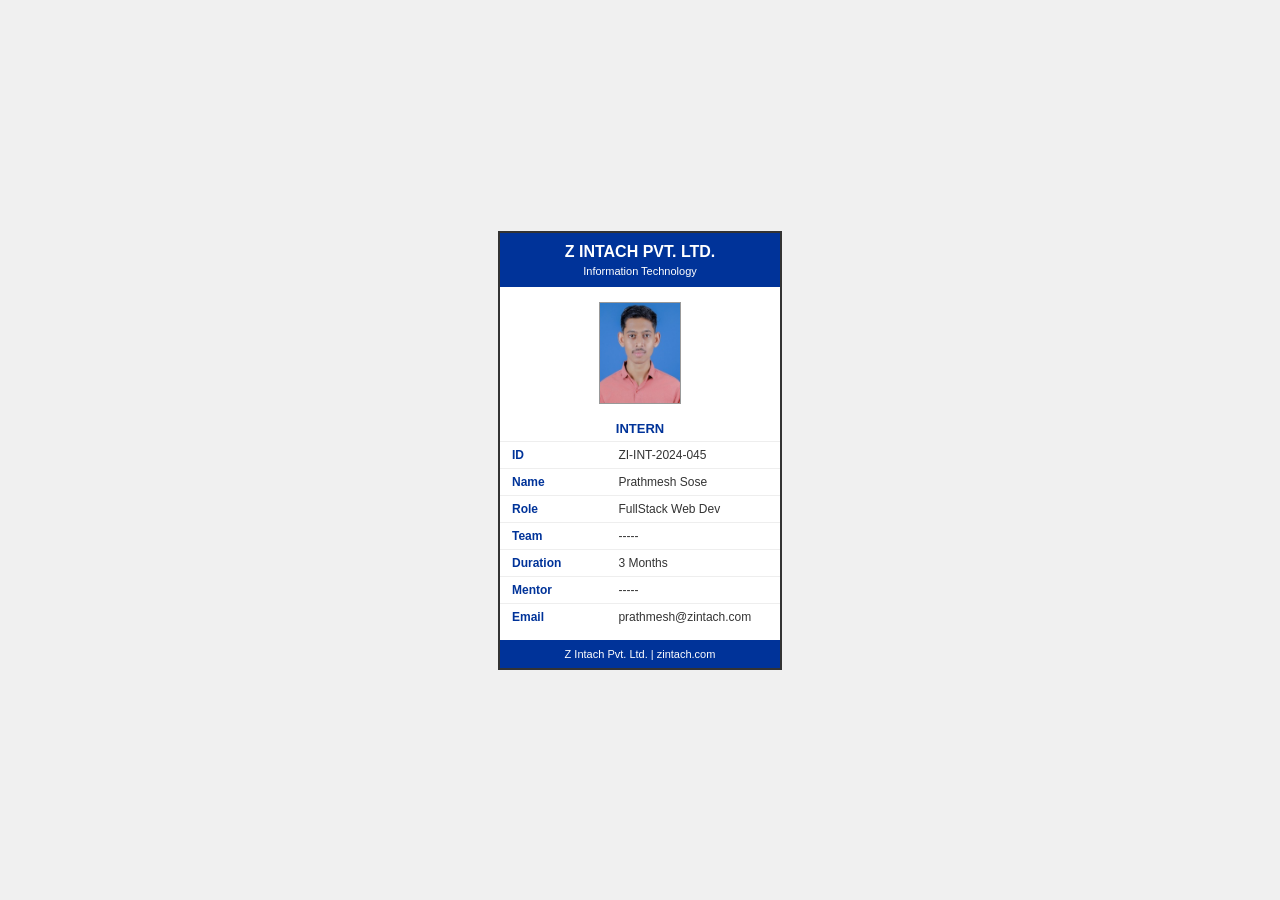
<file: card1/index.html>
<!DOCTYPE html>
<html lang="en">
<head>
  <meta charset="UTF-8" />
  <title>Intern ID Card 1</title>
  <link rel="stylesheet" href="style.css" />
</head>
<body>

  <div class="card">
    <div class="card-header">
      <h2>Z INTACH PVT. LTD.</h2>
      <p>Information Technology</p>
    </div>

    <div class="photo-area">
      <img src="photo.jpeg" alt="photo" />
    </div>

    <div class="intern-label">INTERN</div>

    <table>
      <tr><td>ID</td><td>ZI-INT-2024-045</td></tr>
      <tr><td>Name</td><td>Prathmesh Sose</td></tr>
      <tr><td>Role</td><td>FullStack Web Dev</td></tr>
      <tr><td>Team</td><td>-----</td></tr>
      <tr><td>Duration</td><td>3 Months</td></tr>
      <tr><td>Mentor</td><td>-----</td></tr>
      <tr><td>Email</td><td>prathmesh@zintach.com</td></tr>
    </table>

    <div class="card-footer">Z Intach Pvt. Ltd. | zintach.com</div>
  </div>

</body>
</html>
</file>
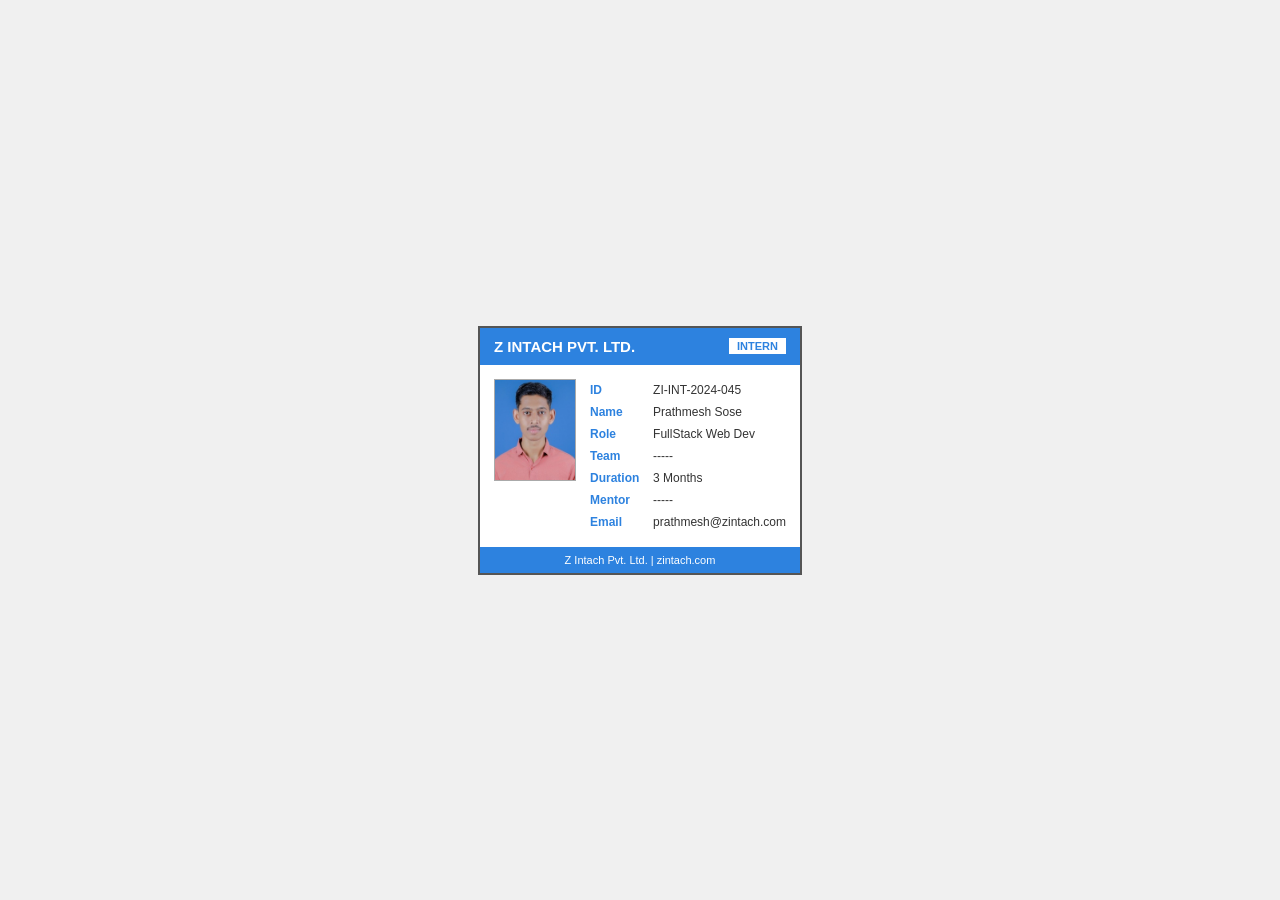
<file: card2/index.html>
<!DOCTYPE html>
<html lang="en">
<head>
  <meta charset="UTF-8" />
  <title>Intern ID Card 2</title>
  <link rel="stylesheet" href="style.css" />
</head>
<body>

  <div class="card">
    <div class="top">
      <h2>Z INTACH PVT. LTD.</h2>
      <span>INTERN</span>
    </div>

    <div class="body">
      <img src="photo.jpeg" alt="photo" />
      <table>
        <tr><td>ID</td><td>ZI-INT-2024-045</td></tr>
        <tr><td>Name</td><td>Prathmesh Sose</td></tr>
        <tr><td>Role</td><td>FullStack Web Dev</td></tr>
        <tr><td>Team</td><td>-----</td></tr>
        <tr><td>Duration</td><td>3 Months</td></tr>
        <tr><td>Mentor</td><td>-----</td></tr>
        <tr><td>Email</td><td>prathmesh@zintach.com</td></tr>
      </table>
    </div>

    <div class="bottom">Z Intach Pvt. Ltd. | zintach.com</div>
  </div>

</body>
</html>
</file>
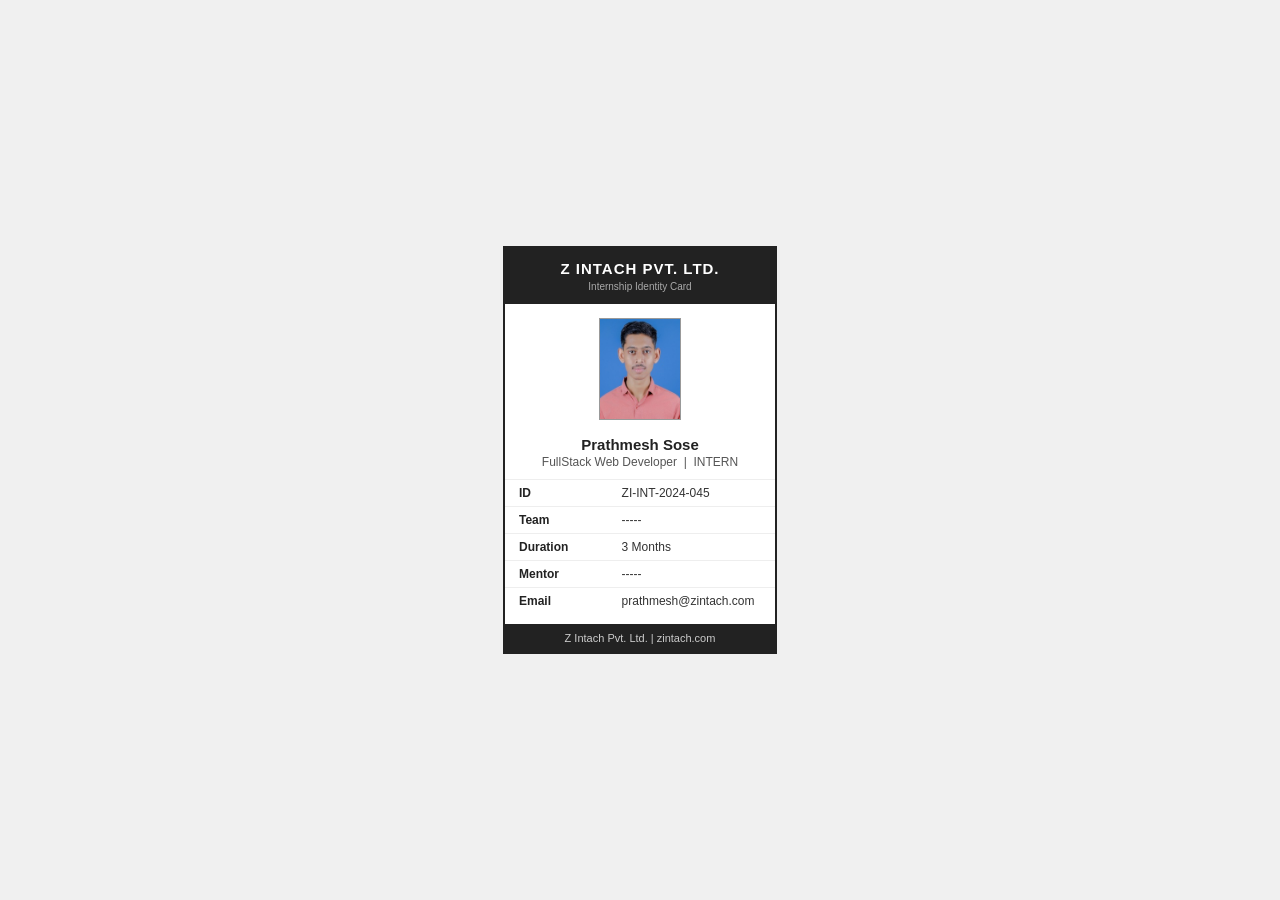
<file: card3/index.html>
<!DOCTYPE html>
<html lang="en">
<head>
  <meta charset="UTF-8" />
  <title>Intern ID Card 3</title>
  <link rel="stylesheet" href="style.css" />
</head>
<body>

  <div class="card">
    <div class="top">
      <h2>Z INTACH PVT. LTD.</h2>
      <p>Internship Identity Card</p>
    </div>

    <div class="photo-box">
      <img src="photo.jpeg" alt="photo" />
    </div>

    <div class="name">Prathmesh Sose</div>
    <div class="role">FullStack Web Developer &nbsp;|&nbsp; INTERN</div>

    <table>
      <tr><td>ID</td><td>ZI-INT-2024-045</td></tr>
      <tr><td>Team</td><td>-----</td></tr>
      <tr><td>Duration</td><td>3 Months</td></tr>
      <tr><td>Mentor</td><td>-----</td></tr>
      <tr><td>Email</td><td>prathmesh@zintach.com</td></tr>
    </table>

    <div class="bottom">Z Intach Pvt. Ltd. | zintach.com</div>
  </div>

</body>
</html>
</file>
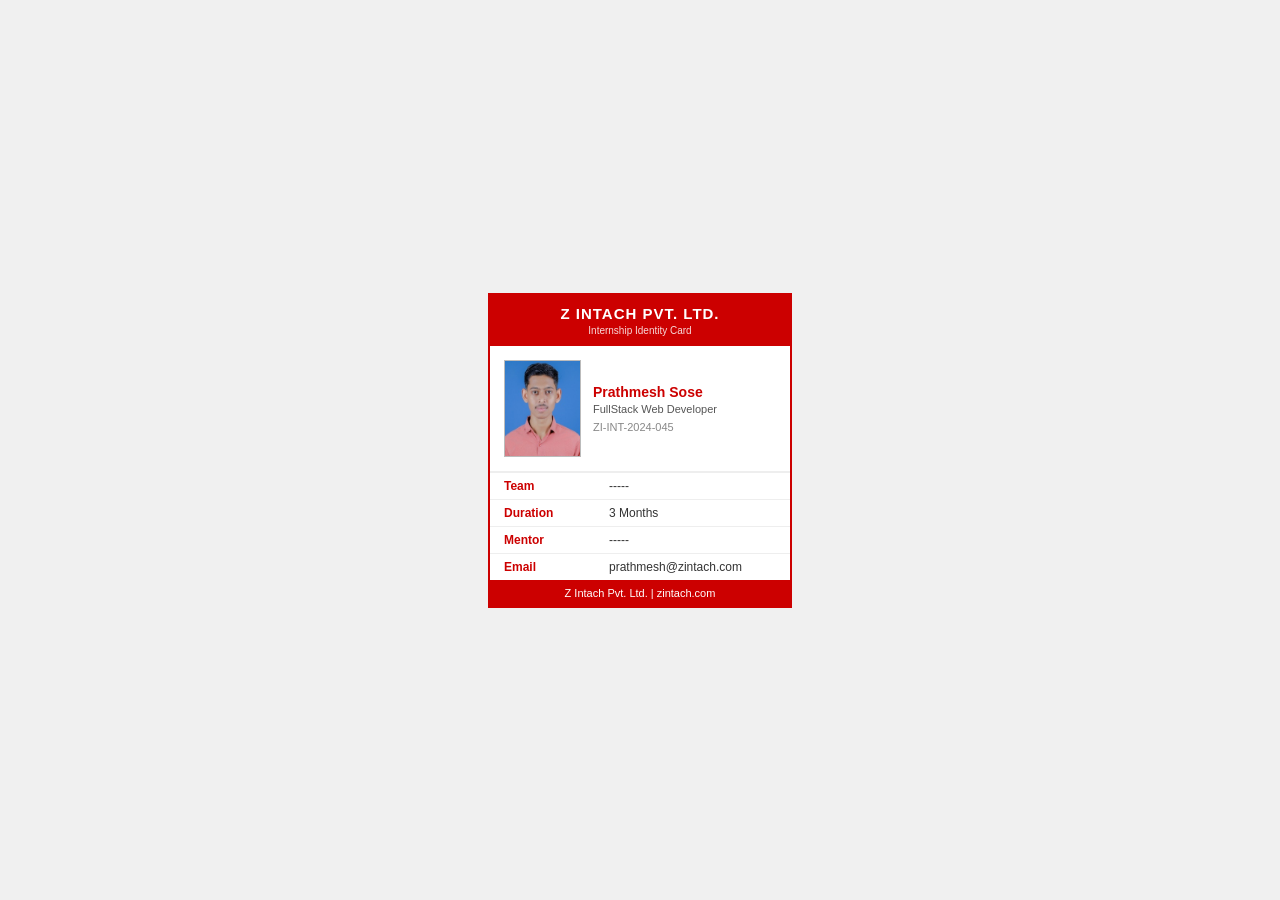
<file: card4/index.html>
<!DOCTYPE html>
<html lang="en">
<head>
  <meta charset="UTF-8" />
  <title>Intern ID Card 4</title>
  <link rel="stylesheet" href="style.css" />
</head>
<body>

  <div class="card">
    <div class="top">
      <h2>Z INTACH PVT. LTD.</h2>
      <p>Internship Identity Card</p>
    </div>

    <div class="mid">
      <img src="photo.jpeg" alt="photo" />
      <div class="info">
        <div class="name">Prathmesh Sose</div>
        <div class="role">FullStack Web Developer</div>
        <div class="id">ZI-INT-2024-045</div>
      </div>
    </div>

    <table>
      <tr><td>Team</td><td>-----</td></tr>
      <tr><td>Duration</td><td>3 Months</td></tr>
      <tr><td>Mentor</td><td>-----</td></tr>
      <tr><td>Email</td><td>prathmesh@zintach.com</td></tr>
    </table>

    <div class="bottom">Z Intach Pvt. Ltd. | zintach.com</div>
  </div>

</body>
</html>
</file>
<file: card1/style.css>
body {
  background: #f0f0f0;
  display: flex;
  justify-content: center;
  align-items: center;
  height: 100vh;
  margin: 0;
  font-family: Arial, sans-serif;
}

.card {
  width: 280px;
  border: 2px solid #333;
  background: white;
}

.card-header {
  background: #003399;
  color: white;
  text-align: center;
  padding: 10px;
}

.card-header h2 {
  margin: 0;
  font-size: 16px;
}

.card-header p {
  margin: 4px 0 0;
  font-size: 11px;
}

.photo-area {
  text-align: center;
  padding: 15px 0 8px;
}

.photo-area img {
  width: 80px;
  height: 100px;
  border: 1px solid #999;
}

.intern-label {
  text-align: center;
  font-size: 13px;
  font-weight: bold;
  color: #003399;
  margin: 5px 0;
}

table {
  width: 100%;
  border-collapse: collapse;
  font-size: 12px;
}

td {
  padding: 6px 12px;
  border-top: 1px solid #eee;
  color: #333;
}

td:first-child {
  font-weight: bold;
  width: 38%;
  color: #003399;
}

.card-footer {
  background: #003399;
  color: white;
  text-align: center;
  padding: 8px;
  font-size: 11px;
  margin-top: 10px;
}
</file>
<file: card2/style.css>
body {
  background: #f0f0f0;
  display: flex;
  justify-content: center;
  align-items: center;
  height: 100vh;
  margin: 0;
  font-family: Arial, sans-serif;
}

.card {
  width: 320px;
  border: 2px solid #555;
  background: white;
}

.top {
  background: #2d82df;
  color: white;
  padding: 10px 14px;
  display: flex;
  justify-content: space-between;
  align-items: center;
}

.top h2 {
  margin: 0;
  font-size: 15px;
}

.top span {
  font-size: 11px;
  background: white;
  color: #2d82df;
  padding: 2px 8px;
  font-weight: bold;
}

.body {
  display: flex;
  padding: 14px;
  gap: 14px;
}

.body img {
  width: 80px;
  height: 100px;
  border: 1px solid #aaa;
  flex-shrink: 0;
}

.body table {
  font-size: 12px;
  width: 100%;
  border-collapse: collapse;
}

.body td {
  padding: 4px 0;
  color: #333;
  vertical-align: top;
}

.body td:first-child {
  font-weight: bold;
  color: #2d82df;
  width: 45%;
}

.bottom {
  background: #2d82df;
  color: white;
  text-align: center;
  padding: 7px;
  font-size: 11px;
}
</file>
<file: card3/style.css>
body {
  background: #f0f0f0;
  display: flex;
  justify-content: center;
  align-items: center;
  height: 100vh;
  margin: 0;
  font-family: Arial, sans-serif;
}

.card {
  width: 270px;
  border: 2px solid #222;
  background: white;
  text-align: center;
}

.top {
  background: #222;
  color: white;
  padding: 12px;
}

.top h2 {
  margin: 0 0 4px;
  font-size: 15px;
  letter-spacing: 1px;
}

.top p {
  margin: 0;
  font-size: 10px;
  color: #aaa;
}

.photo-box {
  padding: 14px 0 6px;
}

.photo-box img {
  width: 80px;
  height: 100px;
  border: 1px solid #999;
}

.name {
  font-size: 15px;
  font-weight: bold;
  color: #222;
  margin: 6px 0 2px;
}

.role {
  font-size: 12px;
  color: #555;
  margin-bottom: 10px;
}

table {
  width: 100%;
  border-collapse: collapse;
  font-size: 12px;
  text-align: left;
}

td {
  padding: 6px 14px;
  border-top: 1px solid #eee;
  color: #333;
}

td:first-child {
  font-weight: bold;
  color: #222;
  width: 38%;
}

.bottom {
  background: #222;
  color: #ccc;
  padding: 8px;
  font-size: 11px;
  margin-top: 10px;
}
</file>
<file: card4/style.css>
body {
  background: #f0f0f0;
  display: flex;
  justify-content: center;
  align-items: center;
  height: 100vh;
  margin: 0;
  font-family: Arial, sans-serif;
}

.card {
  width: 300px;
  border: 2px solid #cc0000;
  background: white;
}

.top {
  background: #cc0000;
  color: white;
  text-align: center;
  padding: 10px;
}

.top h2 {
  margin: 0;
  font-size: 15px;
  letter-spacing: 1px;
}

.top p {
  margin: 3px 0 0;
  font-size: 10px;
  opacity: 0.85;
}

.mid {
  display: flex;
  align-items: center;
  gap: 12px;
  padding: 14px;
  border-bottom: 1px solid #eee;
}

.mid img {
  width: 75px;
  height: 95px;
  border: 1px solid #bbb;
  flex-shrink: 0;
}

.mid .info .name {
  font-size: 14px;
  font-weight: bold;
  color: #cc0000;
}

.mid .info .role {
  font-size: 11px;
  color: #555;
  margin: 3px 0 6px;
}

.mid .info .id {
  font-size: 11px;
  color: #888;
}

table {
  width: 100%;
  border-collapse: collapse;
  font-size: 12px;
}

td {
  padding: 6px 14px;
  border-top: 1px solid #eee;
  color: #333;
}

td:first-child {
  font-weight: bold;
  color: #cc0000;
  width: 35%;
}

.bottom {
  background: #cc0000;
  color: white;
  text-align: center;
  padding: 7px;
  font-size: 11px;
}
</file>
